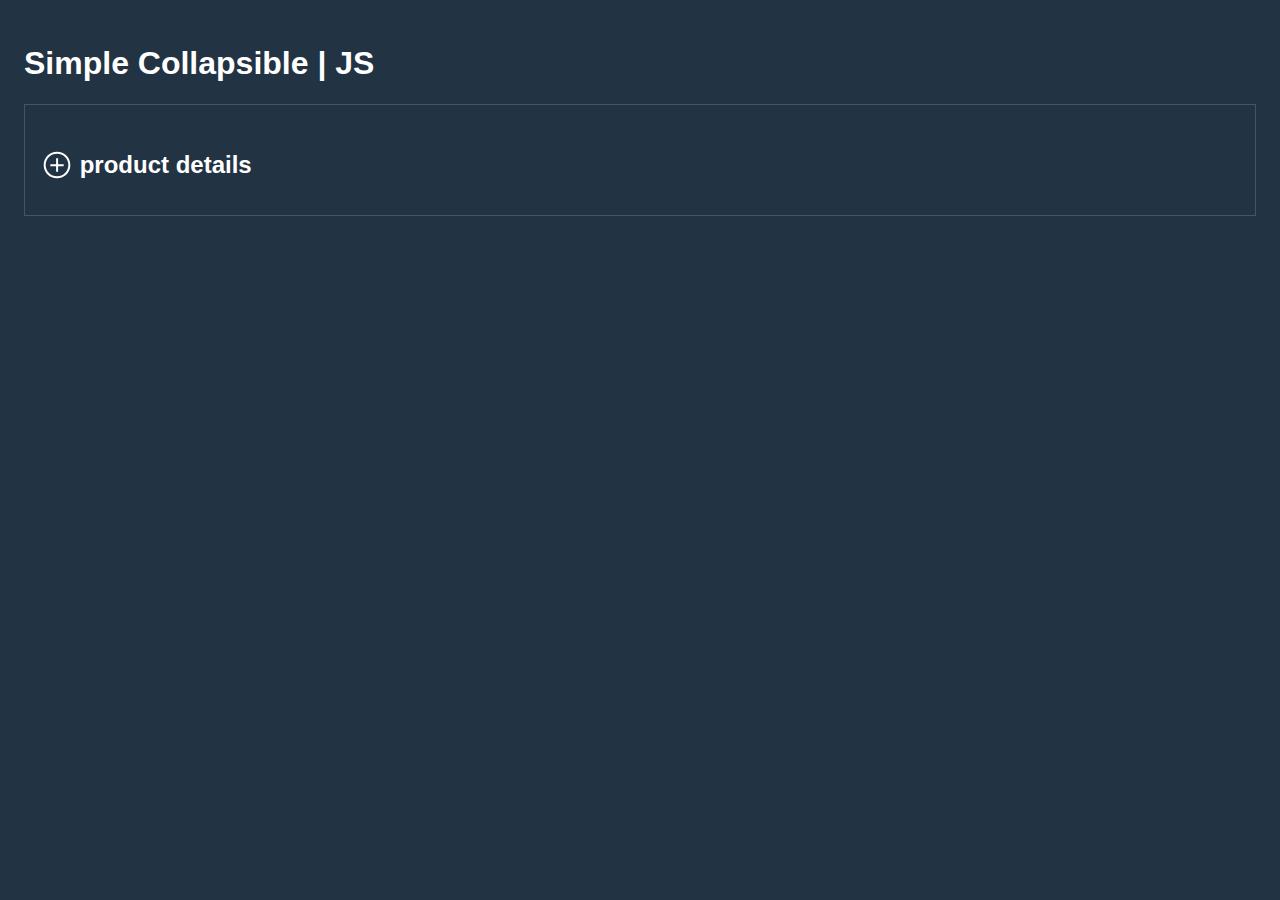
<file: bootstrap-collapse-toggle/index.html>
<!-- 

  SIMPLE COLLAPSE COMPONENT

    *DOM / document / elements
    * functions
    * searching for elements (like in CSS selectors)
    * conditionals
    * events

-->
<!DOCTYPE html>
<html lang="en">
<head>
  <meta charset="UTF-8">
  <title>Simple Collapsible | JS </title>
  <link rel="stylesheet" href="app.css">
</head>
<body>
  <h1>Simple Collapsible | JS</h1>

  <section class="collapse-container">
    <h2 class="collapse-title" onclick="toggle()"> <span>
      <img src="icons/plus.svg" alt="plus">
    </span>  product details</h2>

    <div class="collapse-content hidden">
      Lorem ipsum dolor sit amet consectetur adipisicing elit. Rerum repudiandae incidunt nemo doloremque nihil eligendi possimus quaerat soluta, quibusdam commodi modi aut et quam dolorum iusto. Voluptates totam, ad accusantium eveniet itaque necessitatibus vero maiores commodi provident animi, quam, quo iusto quisquam a assumenda alias delectus nulla vel eaque neque.
    </div>
  </section>

  <script src="app.js"></script>
</body>
</html>
</file>
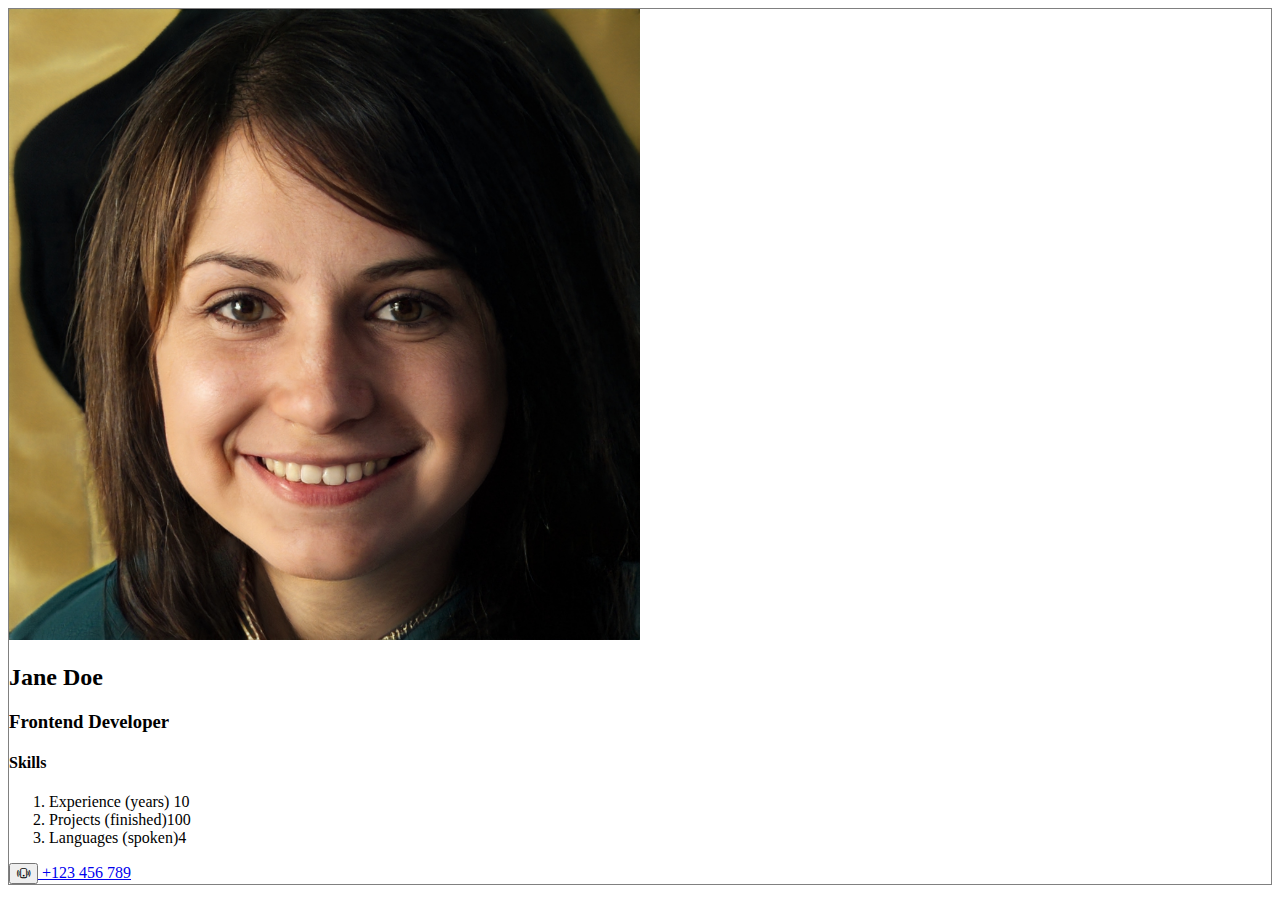
<file: bootstrap-profile-intro/index.html>
<!DOCTYPE html>
<html lang="en">
<head>
  <meta charset="UTF-8">
  <meta http-equiv="X-UA-Compatible" content="IE=edge">
  <meta name="viewport" content="width=device-width, initial-scale=1.0">
  <title>Dev Profile</title>
  <link rel="stylesheet" href="style.css">
  <link rel="stylesheet" href="https://cdn.jsdelivr.net/npm/bootstrap-icons@1.10.3/font/bootstrap-icons.css">
  <link rel="stylesheet" href="https://cdnjs.cloudflare.com/ajax/libs/bootstrap/5.2.3/css/bootstrap.min.css"
    integrity="sha512-SbiR/eusphKoMVVXysTKG/7VseWii+Y3FdHrt0EpKgpToZeemhqHeZeLWLhJutz/2ut2Vw1uQEj2MbRF+TVBUA=="
    crossorigin="anonymous" referrerpolicy="no-referrer" />
</head>
<body>



  <div class="container mt-5 text-center de-border-gray">
    <img src="img/avatar-98b43815632e7c1c17cba88bc931d221.jpg" alt="Dev avatar"
    class="de-img-50 my-3 rounded-circle border border-5 border-primary"
    >

    <h2 class="text-primary
    ">Jane Doe</h2>
    <h3 class="text-muted
    ">Frontend Developer</h3>

    <h4 class="mt-5">Skills</h4>
    <ol class="list-group list-group-numbered mb-3">
      <li class="list-group-item"><span class="fw-bold">Experience</span>  (years) <span class="badge bg-primary rounded-pill">10</span></li>
      <li class="list-group-item"><span class="fw-bold">Projects</span> (finished)<span class="badge bg-primary rounded-pill">100</span></li>
      <li class="list-group-item"><span class="fw-bold">Languages</span> (spoken)<span class="badge bg-primary rounded-pill">4</span></li>
    </ol>

    <!--  
      HW1: at the end - add a reference which on click will call this phone number +123456789
      add bootstrap or fontawesone PHONE icon on the reference
      using bootstrap button classes make it look like a RED rounded button
    --> 
    <div>
      <a class="text-decoration-none link-danger"  href="tel:+123456789"><button type="button" class="btn btn-danger btn-sm rounded-circle"><i class="bi bi-phone-vibrate"></i></button> +123 456 789 </a>
    </div>
  
  </div>








  <script src="https://cdnjs.cloudflare.com/ajax/libs/bootstrap/5.2.3/js/bootstrap.bundle.min.js"
    integrity="sha512-i9cEfJwUwViEPFKdC1enz4ZRGBj8YQo6QByFTF92YXHi7waCqyexvRD75S5NVTsSiTv7rKWqG9Y5eFxmRsOn0A=="
    crossorigin="anonymous" referrerpolicy="no-referrer"></script>
</body>
</html>
</file>
<file: bootstrap-collapse-toggle/app.css>
body{
  background-color: #234;
  color: white;
  padding: 1em;
  font-family: Arial;
}

.collapse-container {
  border: 1px solid #456;
  padding: 1em;
}

.collapse-title{
  cursor: pointer;
  /* HW1: disable user selection inside this element */
  user-select: none;
}

.collapse-title img{
  width: 32px;
  transform: translateY(8px);
  filter: invert(1);

}

.collapse-content{
  padding-left: 38px;
  overflow: hidden;
  transition: 0.5s;
  height: 200px;
}

.collapse-content.hidden {
  height: 0;
  
}
</file>
<file: bootstrap-profile-intro/style.css>
.de-border-gray {
  border: 1px solid gray;
}

.de-img-50 {
  width: 50%;
}
</file>
